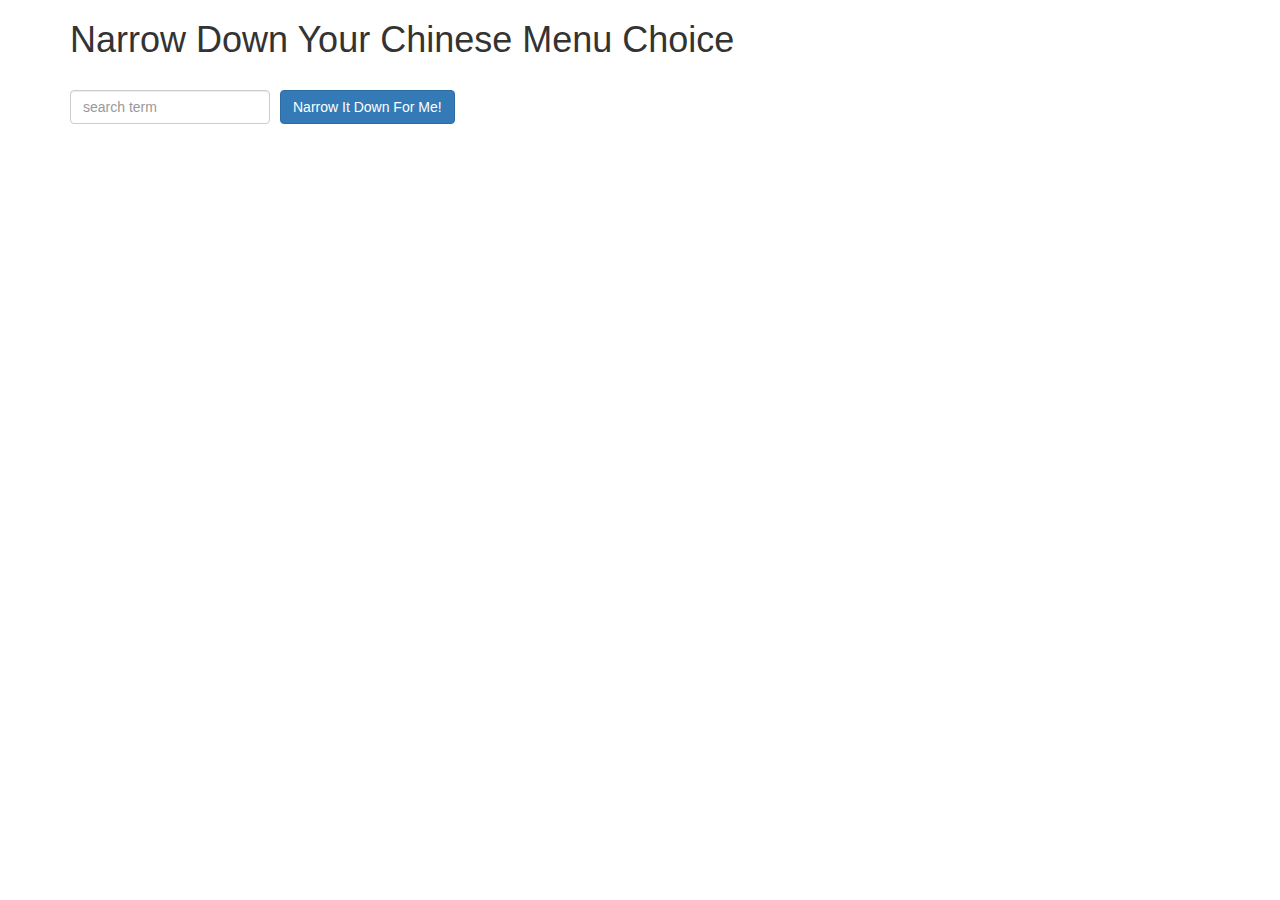
<file: module3-solution/index.html>
<!DOCTYPE html>
<html lang="en" ng-app='NarrowItDownApp'>
  <head>
    <script src="angular.min.js"></script>
    <script src="app.js"></script>
    <title>Narrow Down Your Menu Choice</title>
    <meta name="viewport" content="width=device-width, initial-scale=1">
    <link rel="stylesheet" href="styles/bootstrap.min.css">
    <link rel="stylesheet" href="styles/styles.css">
  </head>
<body>
   <div class="container" ng-controller='NarrowItDownController as list'>
    <h1>Narrow Down Your Chinese Menu Choice</h1>

    <div class="form-group">
      <input type="text" placeholder="search term" class="form-control" ng-model="searchTerm">
    </div>
    <div class="form-group narrow-button">
      <button class="btn btn-primary" ng-click="list.logMenuItems(searchTerm);">Narrow It Down For Me!</button>
    </div>

    <br><br>
    <!-- found-items should be implemented as a component -->
    <found-items found="list.found" on-remove="list.removeItem(index)"></found-items>


  </div>

</body>
</html>
</file>
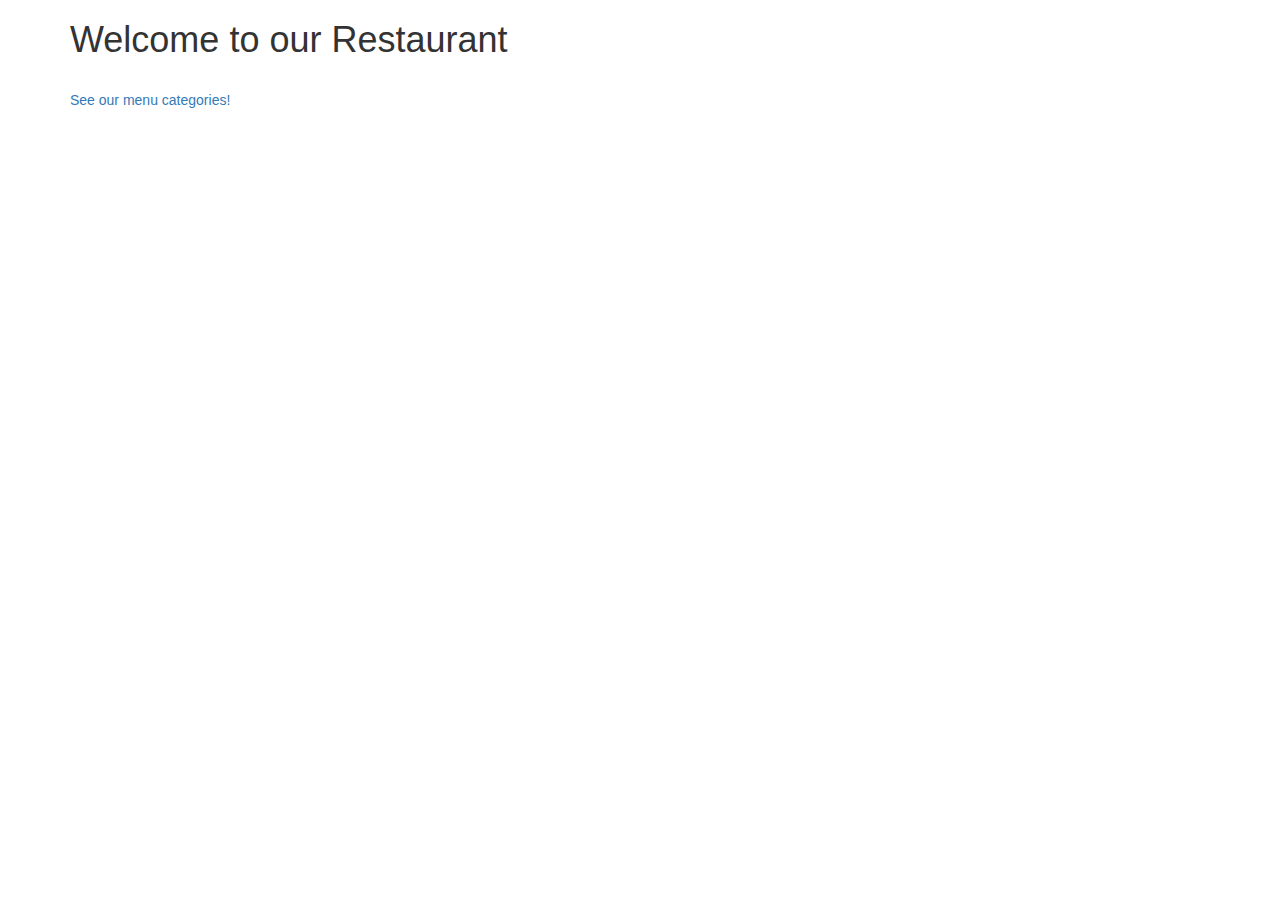
<file: module4-solution/index.html>
<!DOCTYPE html>
<html ng-app='MenuApp'>
  <head>
    <meta charset="utf-8">
    <link rel="stylesheet" href="css/bootstrap.min.css">
    <link rel="stylesheet" href="css/styles.css">
    <title>Restaurant Menu</title>
  </head>
  <body>
    <div class="container">
      <h1>Welcome to our Restaurant</h1>

      <ui-view></ui-view>

    </div>

    <!-- Libraries -->
    <script src="lib/angular.min.js"></script>
    <script src="lib/angular-ui-router.min.js"></script>

    <!-- Modules -->
    <script src="src/menuapp/menuapp.module.js"></script>
    <script src="src/data/data.module.js"></script>

    <!-- Routes -->
    <script src="src/routes.js"></script>

    <!-- 'MenuApp' module artifacts -->
    <script src="src/data/menudata.service.js"></script>
    <script src="src/menuapp/categories.controller.js"></script>
    <script src="src/menuapp/categories.component.js"></script>
    <script src="src/menuapp/items.controller.js"></script>
    <script src="src/menuapp/items.component.js"></script>

  </body>
</html>
</file>
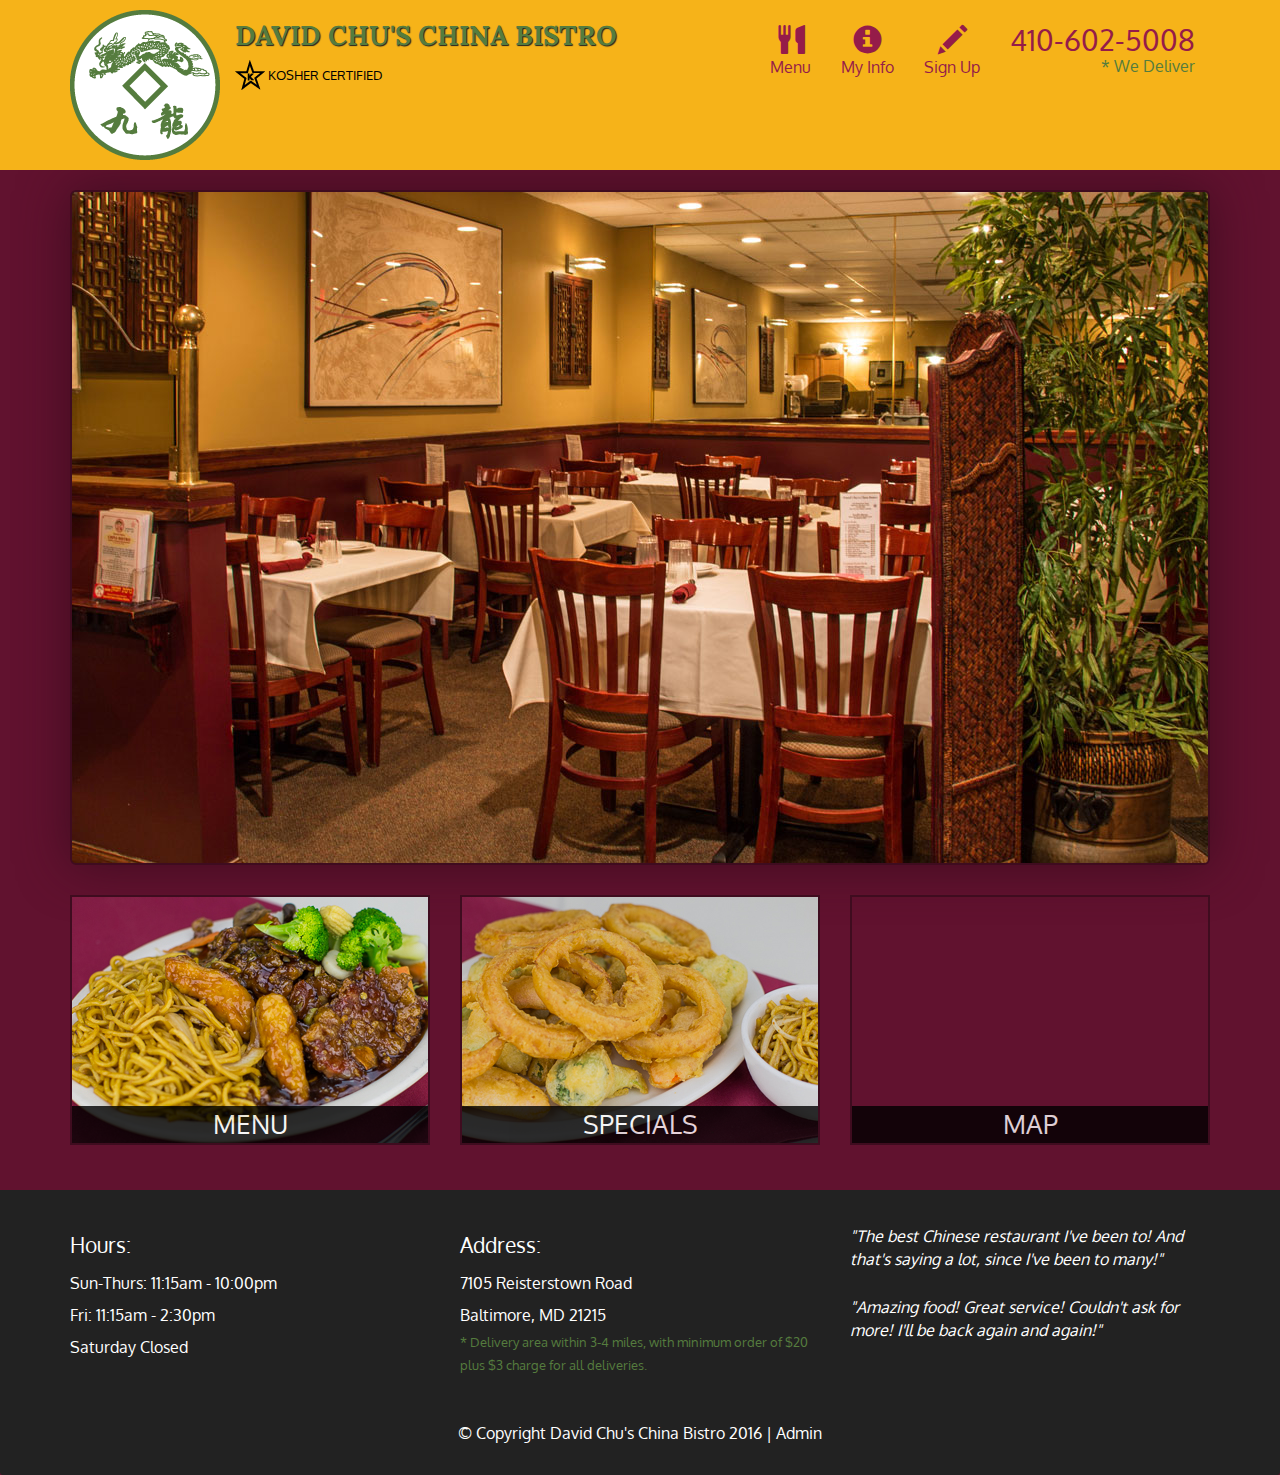
<file: module5-solution/index.html>
<!DOCTYPE html>
<html lang="en">
  <head>
    <meta charset="utf-8">
    <meta http-equiv="X-UA-Compatible" content="IE=edge">
    <meta name="viewport" content="width=device-width, initial-scale=1">
    <title>David Chu's China Bistro</title>
    <link href='https://fonts.googleapis.com/css?family=Oxygen:400,300,700' rel='stylesheet' type='text/css'>
    <link href='https://fonts.googleapis.com/css?family=Lora' rel='stylesheet' type='text/css'>
    <link rel="stylesheet" href="css/bootstrap.min.css">
    <link rel="stylesheet" href="css/restaurant.css">
    <link rel="stylesheet" href="css/common.css">
    <link rel="stylesheet" href="css/signup.css">
  </head>
  <body ng-app="restaurant" ng-strict-di>

    <!-- Fixed position loading indicator -->
    <loading class="loading-indicator"></loading>

    <header>
      <nav id="header-nav" class="navbar navbar-default">
        <div class="container">
          <div class="navbar-header">
            <a href="index.html" class="pull-left visible-md visible-lg">
              <div id="logo-img" alt="Logo image"></div>
            </a>

            <div class="navbar-brand">
              <a href="index.html"><h1>David Chu's China Bistro</h1></a>
              <p>
              <img src="images/star-k-logo.png" alt="Kosher certification">
              <span>Kosher Certified</span>
              </p>
            </div>

            <button id="navbarToggle" type="button" class="navbar-toggle collapsed" data-toggle="collapse" data-target="#collapsable-nav" aria-expanded="false">
              <span class="sr-only">Toggle navigation</span>
              <span class="icon-bar"></span>
              <span class="icon-bar"></span>
              <span class="icon-bar"></span>
            </button>
          </div>

          <div id="collapsable-nav" class="collapse navbar-collapse">
            <ul id="nav-list" class="nav navbar-nav navbar-right">
              <li id="navHomeButton" class="visible-xs">
                <a href="index.html">
                  <span class="glyphicon glyphicon-home"></span> Home</a>
              </li>
              <li id="navMenuButton" ui-sref-active="active">
                <a ui-sref="public.menu">
                  <span class="glyphicon glyphicon-cutlery"></span><br class="hidden-xs"> Menu</a>
              </li>
              <li>
                <a ui-sref="public.myinfo">
                  <span class="glyphicon glyphicon-info-sign"></span><br class="hidden-xs"> My Info</a>
              </li>
              <li>
                <a ui-sref="public.signup">
                  <span class="glyphicon glyphicon-pencil"></span><br class="hidden-xs"> Sign Up</a>
              </li>
              <li id="phone" class="hidden-xs">
                <a href="tel:410-602-5008">
                  <span>410-602-5008</span></a><div>* We Deliver</div>
              </li>
            </ul><!-- #nav-list -->
          </div><!-- .collapse .navbar-collapse -->
        </div><!-- .container -->
      </nav><!-- #header-nav -->
    </header>

    <div id="call-btn" class="visible-xs">
      <a class="btn" href="tel:410-602-5008">
        <span class="glyphicon glyphicon-earphone"></span>
        410-602-5008
      </a>
    </div>
    <div id="xs-deliver" class="text-center visible-xs">* We Deliver</div>

    <ui-view>
      <div class="text-center initial-loading">
        <h2>Loading Site...</h2>
      </div>
    </ui-view>

    <footer class="panel-footer">
      <div class="container">
        <div class="row">
          <section id="hours" class="col-sm-4">
            <span>Hours:</span><br>
            Sun-Thurs: 11:15am - 10:00pm<br>
            Fri: 11:15am - 2:30pm<br>
            Saturday Closed
            <hr class="visible-xs">
          </section>
          <section id="address" class="col-sm-4">
            <span>Address:</span><br>
            7105 Reisterstown Road<br>
            Baltimore, MD 21215
            <p>* Delivery area within 3-4 miles, with minimum order of $20 plus $3 charge for all deliveries.</p>
            <hr class="visible-xs">
          </section>
          <section id="testimonials" class="col-sm-4">
            <p>"The best Chinese restaurant I've been to! And that's saying a lot, since I've been to many!"</p>
            <p>"Amazing food! Great service! Couldn't ask for more! I'll be back again and again!"</p>
          </section>
        </div>
        <div class="text-center">
          &copy; Copyright David Chu's China Bistro 2016 |
          <a ui-sref="admin.auth">Admin</a></div>
      </div>
    </footer>

    <!-- Libs -->
    <script src="lib/jquery-2.1.4.min.js"></script>
    <script src="lib/bootstrap.min.js"></script>
    <script src="lib/angular.min.js"></script>
    <script src="lib/angular-ui-router.min.js"></script>

    <!-- Main Restaurant Module -->
    <script src="src/restaurant.module.js"></script>

    <!-- Common Module -->
    <script src="src/common/common.module.js"></script>
    <script src="src/common/loading/loading.component.js"></script>
    <script src="src/common/loading/loading.interceptor.js"></script>
    <script src="src/common/menu.service.js"></script>
    <script src="src/common/signup.service.js"></script>

    <!-- Public Module -->
    <script src="src/public/public.module.js"></script>
    <script src="src/public/public.routes.js"></script>
    <script src="src/public/menu/menu.controller.js"></script>
    <script src="src/public/menu-category/menu-category.component.js"></script>
    <script src="src/public/menu-items/menu-items.controller.js"></script>
    <script src="src/public/menu-item/menu-item.component.js"></script>
    <script src="src/public/sign-up/signup.controller.js"></script>
    <script src="src/public/my-info/myinfo.controller.js"></script>

    <!-- ADMIN SITE -->

    <!--Application files -->

  </body>

</html>
</file>
<file: module3-solution/styles/styles.css>
h1 {
  margin-bottom: 30px;
}
input[type="text"] {
  width: 200px;
  float: left;
}
.narrow-button {
  float: left;
  margin-left: 10px;
}
.loader {
  display: none;
  margin-left: 5px;
  font-size: 10px;
  float: left;
  border-top: 1.1em solid rgba(147, 147, 147, 0.2);
  border-right: 1.1em solid rgba(147, 147, 147, 0.2);
  border-bottom: 1.1em solid rgba(147, 147, 147, 0.2);
  border-left: 1.1em solid #676767;
  -webkit-transform: translateZ(0);
  -ms-transform: translateZ(0);
  transform: translateZ(0);
  -webkit-animation: load8 1.1s infinite linear;
  animation: load8 1.1s infinite linear;
}
.loader,
.loader:after {
  border-radius: 50%;
  width: 3em;
  height: 3em;
}
@-webkit-keyframes load8 {
  0% {
    -webkit-transform: rotate(0deg);
    transform: rotate(0deg);
  }
  100% {
    -webkit-transform: rotate(360deg);
    transform: rotate(360deg);
  }
}
@keyframes load8 {
  0% {
    -webkit-transform: rotate(0deg);
    transform: rotate(0deg);
  }
  100% {
    -webkit-transform: rotate(360deg);
    transform: rotate(360deg);
  }
}
</file>
<file: module4-solution/css/styles.css>
h1 {
  margin-bottom: 30px;
}

li[ui-sref]:hover {
  display: inline-block;
  cursor: pointer;
  border: solid black 1px;
  padding-left: 5px;
  padding-right: 5px;
}
</file>
<file: module5-solution/css/restaurant.css>
body {
  font-size: 16px;
  color: #fff;
  background-color: #61122f;
  font-family: 'Oxygen', sans-serif;
}

.initial-loading {
  margin-top: 60px;
}

/** HEADER **/
#header-nav {
  background-color: #f6b319;
  border-radius: 0;
  border: 0;
}

#logo-img {
  background: url('../images/restaurant-logo_large.png') no-repeat;
  width: 150px;
  height: 150px;
  margin: 10px 15px 10px 0;
}

.navbar-brand {
  padding-top: 25px;
}
.navbar-brand h1 { /* Restaurant name */
  font-family: 'Lora', serif;
  color: #557c3e;
  font-size: 1.5em;
  text-transform: uppercase;
  font-weight: bold;
  text-shadow: 1px 1px 1px #222;
  margin-top: 0;
  margin-bottom: 0;
  line-height: .75;
}
.navbar-brand a:hover, .navbar-brand a:focus {
  text-decoration: none;
}
.navbar-brand p { /* Kosher cert */
  color: #000;
  text-transform: uppercase;
  font-size: .7em;
  margin-top: 15px;
}
.navbar-brand p span { /* Star-K */
  vertical-align: middle;
}

#nav-list {
  margin-top: 10px;
}
#nav-list a {
  color: #951C49;
  text-align: center;
}
#nav-list a:hover {
  background: #E7E7E7;
}
#nav-list a span {
  font-size: 1.8em;
}

#phone {
  margin-top: 5px;
}
#phone a { /* Phone number */
  text-align: right;
  padding-bottom: 0;
}
#phone div { /* We Deliver */
  color: #557c3e;
  text-align: right;
  padding-right: 15px;
}

.navbar-header button.navbar-toggle, .navbar-header .icon-bar {
  border: 1px solid #61122f;
}
.navbar-header button.navbar-toggle {
  clear: both;
  margin-top: -30px;
}
/* END HEADER */

/* FOOTER */
.panel-footer {
  margin-top: 30px;
  padding-top: 35px;
  padding-bottom: 30px;
  background-color: #222;
  border-top: 0;
}
.panel-footer div.row {
  margin-bottom: 35px;
}
#hours, #address {
  line-height: 2;
}
#hours > span, #address > span {
  font-size: 1.3em;
}
#address p {
  color: #557c3e;
  font-size: .8em;
  line-height: 1.8;
}
#testimonials {
  font-style: italic;
}
#testimonials p:nth-child(2) {
  margin-top: 25px;
}
a[ui-sref="admin.auth"] {
  color: #fff;
}
/* END FOOTER */

/********** Medium devices only **********/
@media (min-width: 992px) and (max-width: 1199px) {
  /* Header */
  #logo-img {
    background: url('../images/restaurant-logo_medium.png') no-repeat;
    width: 100px;
    height: 100px;
    margin: 5px 5px 5px 0;
  }
  /* End Header */
}


/********** Extra small devices only **********/
@media (max-width: 767px) {
  /* Header */
  .navbar-brand {
    padding-top: 10px;
    height: 80px;
  }
  .navbar-brand h1 { /* Restaurant name */
    padding-top: 10px;
    font-size: 5vw; /* 1vw = 1% of viewport width */
  }
  .navbar-brand p { /* Kosher cert */
    font-size: .6em;
    margin-top: 12px;
  }
  .navbar-brand p img { /* Star-K */
    height: 20px;
  }

  #collapsable-nav a { /* Collapsed nav menu text */
    font-size: 1.2em;
  }
  #collapsable-nav a span { /* Collapsed nav menu glyph */
    font-size: 1em;
    margin-right: 5px;
  }

  #call-btn > a {
    font-size: 1.5em;
    display: block;
    margin: 0 20px;
    padding: 10px;
    border: 2px solid #fff;
    background-color: #f6b319;
    color: #951c49;
  }
  #xs-deliver {
    margin-top: 5px;
    font-size: .7em;
    letter-spacing: .1em;
    text-transform: uppercase;
  }
  /* End Header */

  /* Footer */
  .panel-footer section {
    margin-bottom: 30px;
    text-align: center;
  }
  .panel-footer section:nth-child(3) {
    margin-bottom: 0; /* margin already exists on the whole row */
  }
  .panel-footer section hr {
    width: 50%;
  }
  /* End Footer */
}


/********** Super extra small devices Only :-) (e.g., iPhone 4) **********/
@media (max-width: 479px) {
  /* Header */
  .navbar-brand h1 { /* Restaurant name */
    padding-top: 5px;
    font-size: 6vw;
  }
  /* End Header */
}
</file>
<file: module5-solution/css/common.css>
.loading-indicator {
    display: block;
    width: 70px;
    position: fixed;
    left: 0;
    right: 0;
    margin: 0 auto;
    top: 40%;
    z-index: 100;
    background-color: #FFF;
}

.loading-indicator img {
    width: 70px;
    background-color: #FFF;
}

.ui-view-placeholder {
    margin-top: 60px;
}
</file>
<file: module5-solution/css/signup.css>
form input {
  font-size: 24px;
  margin-bottom: 10px;
  background-color: #61122f;
  border: 2px #3F0C1F solid;
}

form input:hover {
  box-shadow: 0 1px 5px 1px #cccccc;
}

form button {
  font-size: 24px;
  background-color: #951C49;
  border: 2px #3F0C1F solid;
}

form button:invalid {
  background-color: #3F0C1F;
}

form button:valid:hover {
  background-color: #3F0C1F;
  box-shadow: 0 1px 5px 1px #cccccc;
  cursor: pointer;
}

.ng-touched.ng-valid {
  border: 2px #557c3e solid;
}

.ng-touched.ng-invalid {
  border: 2px #f6b319 solid;
}
</file>
